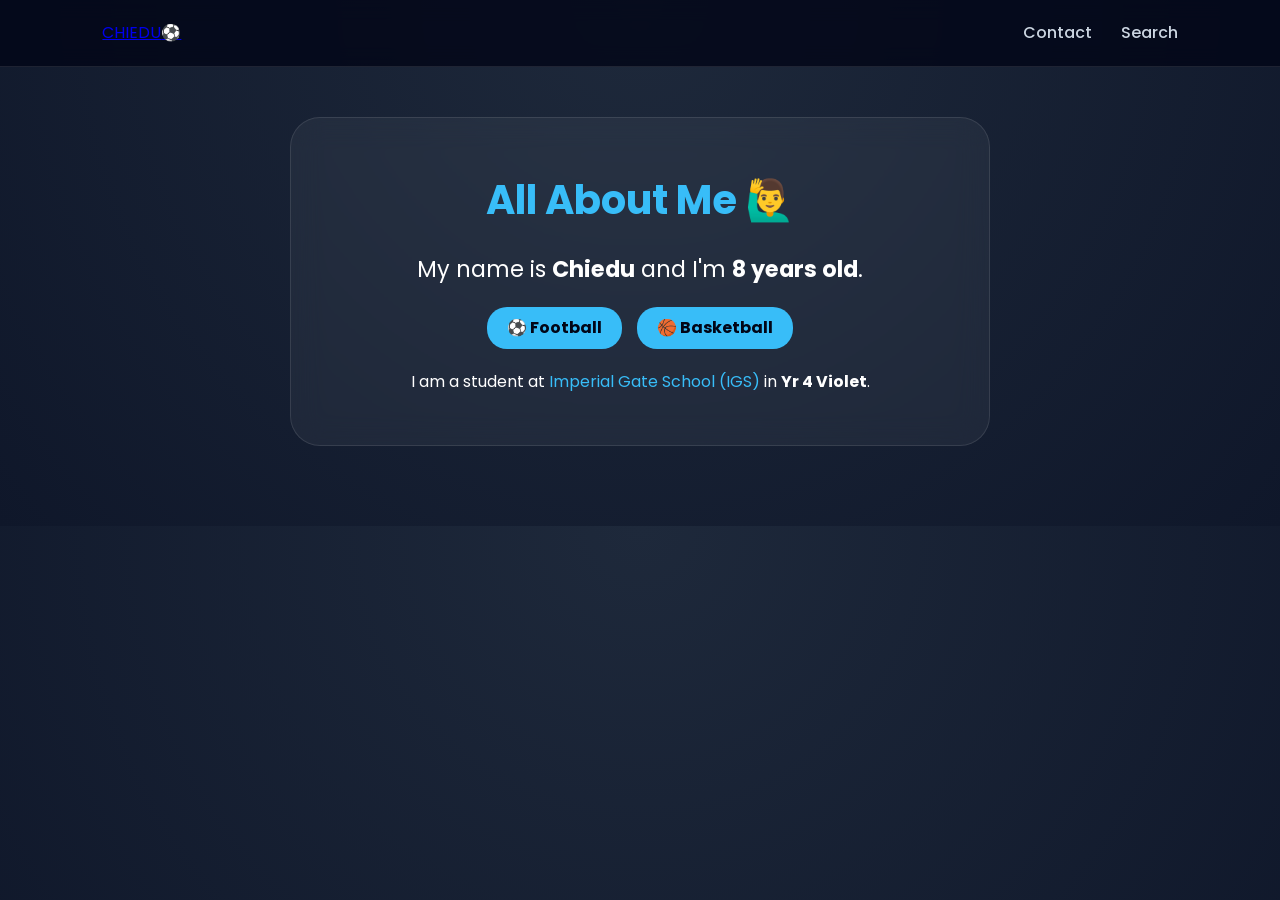
<file: About.html>
<!DOCTYPE html>
<html lang="en">
<head>
    <meta charset="UTF-8">
    <meta name="viewport" content="width=device-width, initial-scale=1.0">
    <title>About Me</title>
    <link href="https://fonts.googleapis.com/css2?family=Poppins:wght@300;400;700&display=swap" rel="stylesheet">
    <link rel="stylesheet" href="index.css">
</head>
<body>
    <!-- Consistent Navigation -->
    <nav>
        <a href="index.html" class="logo-container">
            <span class="logo-text">CHIEDU</span><span class="logo-emoji">⚽</span>
        </a>
        <div class="nav-links">
            <a href="contacts.html">Contact</a>
            <a href="search.html">Search</a>
        </div>
    </nav>

    <section class="container animate-pop">
        <div class="info-card">
            <h1>All About Me 🙋‍♂️</h1>
            <div class="info-content">
                <p class="big-text">My name is <strong>Chiedu</strong> and I'm <strong>8 years old</strong>.</p>
                <div class="hobby-tags">
                    <span>⚽ Football</span>
                    <span>🏀 Basketball</span>
                </div>
                <p>I am a student at <span class="highlight">Imperial Gate School (IGS)</span> in <strong>Yr 4 Violet</strong>.</p>
            </div>
        </div>
    </section>

    <!-- Footer same as index.html -->
</body>
</html>
</file>
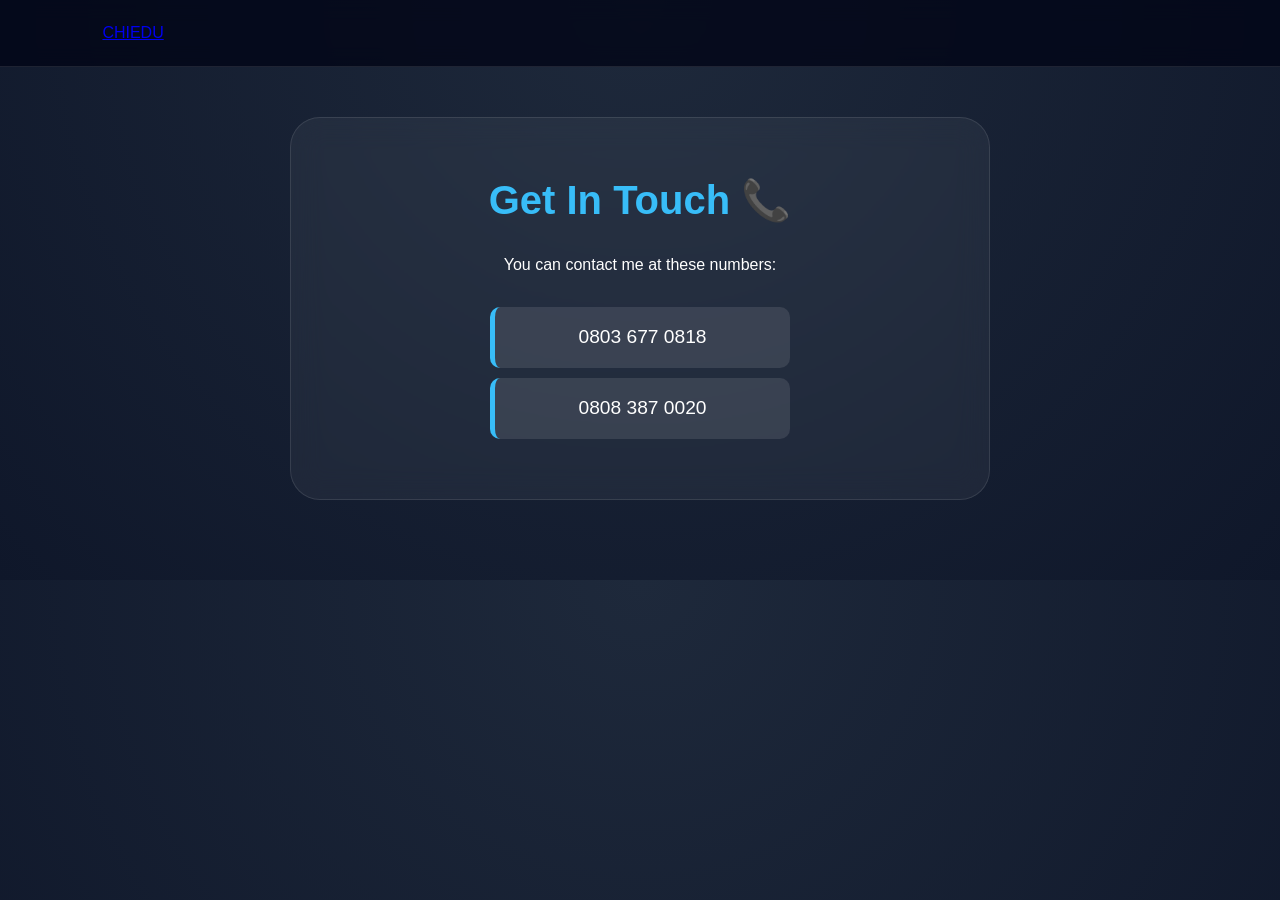
<file: Contacts.html>
<!DOCTYPE html>
<html lang="en">
<head>
    <meta charset="UTF-8">
    <meta name="viewport" content="width=device-width, initial-scale=1.0">
    <title>Contact</title>
    <link rel="stylesheet" href="index.css">
</head>
<body>
    <nav>
        <a href="index.html" class="logo-container"><span class="logo-text">CHIEDU</span></a>
        <!-- ... same nav links ... -->
    </nav>

    <section class="container animate-pop">
        <div class="info-card">
            <h1>Get In Touch 📞</h1>
            <p>You can contact me at these numbers:</p>
            <div class="contact-box">
                <div class="phone-item">0803 677 0818</div>
                <div class="phone-item">0808 387 0020</div>
            </div>
        </div>
    </section>
</body>
</html>
</file>
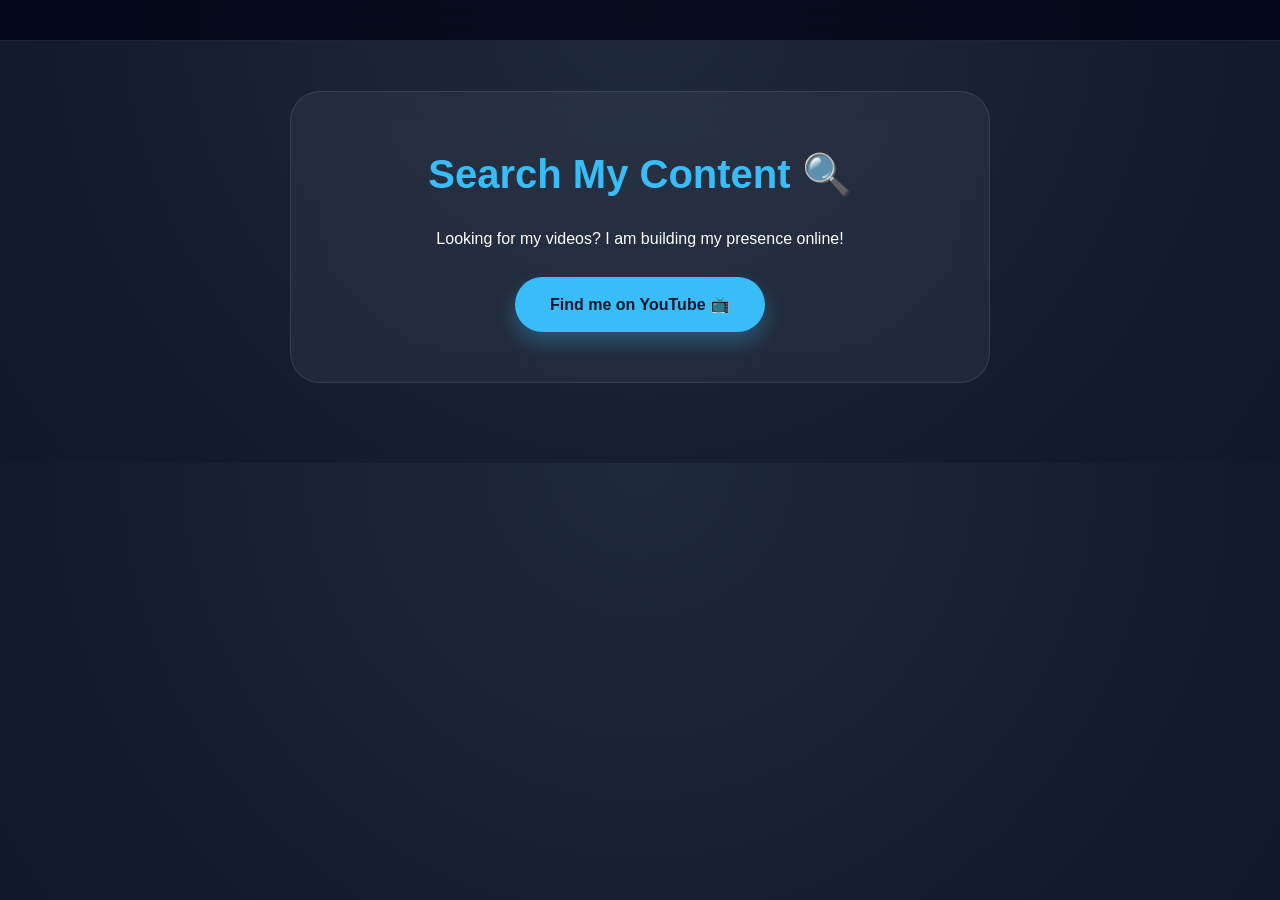
<file: Search.html>
<!DOCTYPE html>
<html lang="en">
<head>
    <meta charset="UTF-8">
    <meta name="viewport" content="width=device-width, initial-scale=1.0">
    <title>Search</title>
    <link rel="stylesheet" href="index.css">
</head>
<body>
    <nav><!-- Nav Bar --></nav>

    <section class="container animate-pop">
        <div class="info-card">
            <h1>Search My Content 🔍</h1>
            <p>Looking for my videos? I am building my presence online!</p>
            <a href="https://www.youtube.com" class="btn">Find me on YouTube 📺</a>
        </div>
    </section>
</body>
</html>
</file>
<file: index.css>
/* Reset & Base Styles */
* {
    margin: 0;
    padding: 0;
    box-sizing: border-box;
    font-family: 'Poppins', sans-serif; /* Cleaner modern font */
}

body {
    background: radial-gradient(circle at top, #1e293b, #0f172a);
    color: white;
    line-height: 1.6;
    overflow-x: hidden;
    text-align: center;
}

/* Navbar glass effect */
nav {
    display: flex;
    justify-content: space-between;
    align-items: center;
    padding: 20px 8%;
    background: rgba(2, 6, 23, 0.8);
    backdrop-filter: blur(10px);
    position: sticky;
    top: 0;
    z-index: 1000;
    border-bottom: 1px solid rgba(255,255,255,0.1);
}

.logo {
    font-size: 24px;
    font-weight: bold;
    letter-spacing: 1px;
}

.nav-links a {
    color: #cbd5e1;
    text-decoration: none;
    margin-left: 25px;
    font-weight: 500;
    transition: 0.3s;
}

.nav-links a:hover {
    color: #38bdf8;
    text-shadow: 0 0 10px #38bdf8;
}

/* Hero Section */
.hero {
    text-align: center;
    padding: 120px 20px;
}

.highlight {
    color: #38bdf8;
}

.hero h1 {
    font-size: clamp(2.5rem, 8vw, 4rem);
    margin-bottom: 10px;
}

/* Button with glow */
.btn {
    display: inline-block;
    background: #38bdf8;
    padding: 15px 35px;
    border-radius: 50px;
    color: #0f172a;
    text-decoration: none;
    font-weight: bold;
    margin-top: 25px;
    transition: 0.4s cubic-bezier(0.175, 0.885, 0.32, 1.275);
    box-shadow: 0 10px 20px rgba(56, 189, 248, 0.3);
}

.btn:hover {
    transform: scale(1.1);
    background: white;
    box-shadow: 0 15px 30px rgba(255, 255, 255, 0.4);
}

/* Container & Grid Alignment */
.container {
    max-width: 1200px;
    margin: 0 auto 80px auto;
    padding: 0 20px;
}

.section-title {
    text-align: center;
    font-size: 2rem;
    margin-bottom: 40px;
    position: relative;
}

.section-title::after {
    content: '';
    display: block;
    width: 60px;
    height: 4px;
    background: #38bdf8;
    margin: 10px auto;
    border-radius: 10px;
}

.grid-layout {
    display: grid;
    grid-template-columns: repeat(4, 1fr);
    gap: 25px;
}

/* Card Styling */
.card {
    background: rgba(255, 255, 255, 0.05);
    border: 1px solid rgba(255, 255, 255, 0.1);
    border-radius: 20px;
    padding: 20px;
    text-align: center;
    transition: 0.4s ease;
    display: flex;
    flex-direction: column;
    align-items: center;
    gap: 15px;
}

.card img {
    width: 80px;
    height: 80px;
    object-fit: contain; /* Keeps logos from looking squished */
    transition: 0.5s;
}

.car-card img {
    width: 100%;
    height: 120px;
    object-fit: cover; /* Makes car photos look uniform */
    border-radius: 12px;
}

.card span {
    font-weight: 500;
    color: #e2e8f0;
}

/* Card Hover Effects */
.card:hover {
    background: rgba(255, 255, 255, 0.1);
    transform: translateY(-10px);
    border-color: #38bdf8;
}

.card:hover img {
    transform: scale(1.2) rotate(5deg);
}

/* ✨ ANIMATIONS */
@keyframes fadeInUp {
    from {
        opacity: 0;
        transform: translateY(30px);
    }
    to {
        opacity: 1;
        transform: translateY(0);
    }
}

/* Apply animation to all cards */
.card {
    animation: fadeInUp 0.8s ease backwards;
}

/* Staggered animation for cards (they appear one by one) */
.card:nth-child(1) { animation-delay: 0.1s; }
.card:nth-child(2) { animation-delay: 0.2s; }
.card:nth-child(3) { animation-delay: 0.3s; }
.card:nth-child(4) { animation-delay: 0.4s; }
.card:nth-child(5) { animation-delay: 0.5s; }

/* Footer */
footer {
    background: #020617;
    text-align: center;
    padding: 40px;
    color: #64748b;
    border-top: 1px solid rgba(255,255,255,0.05);
}

/* Responsive Fix */
@media (max-width: 600px) {
    .nav-links { display: none; } /* Hide links on small phones for neatness */
    .grid-layout { grid-template-columns: repeat(2, 1fr); }
}

/* Styling for Sub-Page Content */
.info-card {
    background: rgba(255, 255, 255, 0.05);
    backdrop-filter: blur(15px);
    border: 1px solid rgba(255, 255, 255, 0.1);
    padding: 50px;
    border-radius: 30px;
    text-align: center;
    max-width: 700px;
    margin: 50px auto;
    animation: fadeInUp 1s ease;
}

.info-card h1 {
    color: #38bdf8;
    font-size: 2.5rem;
    margin-bottom: 20px;
}

.big-text {
    font-size: 1.4rem;
    margin-bottom: 20px;
}

.hobby-tags {
    display: flex;
    justify-content: center;
    gap: 15px;
    margin: 20px 0;
}

.hobby-tags span {
    background: #38bdf8;
    color: #020617;
    padding: 8px 20px;
    border-radius: 20px;
    font-weight: bold;
}

.contact-box {
    margin-top: 30px;
}

.phone-item {
    background: rgba(255,255,255,0.1);
    padding: 15px;
    margin: 10px auto;
    max-width: 300px;
    border-radius: 10px;
    border-left: 5px solid #38bdf8;
    font-size: 1.2rem;
    transition: 0.3s;
}

.phone-item:hover {
    background: #38bdf8;
    color: #020617;
    transform: scale(1.05);
}

.schedule-card {
    background: linear-gradient(135deg, #38bdf8, #818cf8);
    color: #020617;
    padding: 20px;
    border-radius: 15px;
    margin-top: 30px;
    font-weight: bold;
}
</file>
